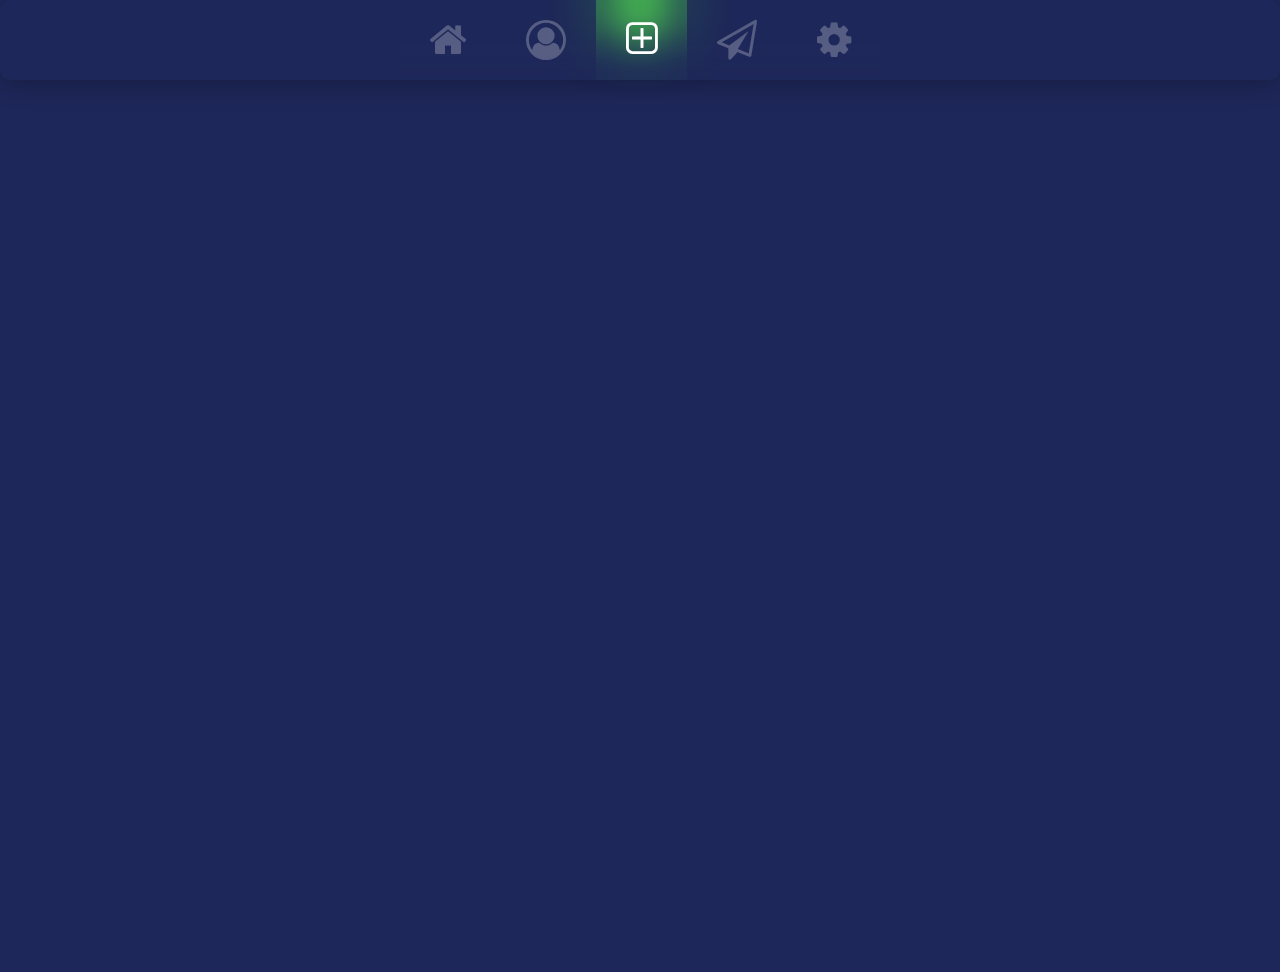
<file: index.html>
<html>
    <link rel="stylesheet" href="index.css">

<link rel="stylesheet" herf="https://stackpath.bootstrapcnd.com/font-awesome/4.7.0/css/font-awesome.win.css">
<link rel="stylesheet" href="https://cdnjs.cloudflare.com/ajax/libs/font-awesome/4.7.0/css/font-awesome.min.css">
<body>
    <ul>
        <li>
            <a href="home.html"><i class="fa fa-home"></i></a>
        </li>
        <li>
            <a href=""><i class ="fa fa-user-circle-o"></i></a>
        </li>
        <li class="activo">
            <a><i class="fa fa-plus-square-o"></i></a>
        </li>
        <li>
            <a><i class="fa fa-send-o"></i></a>
        </li>
        <li>
            <a><i class="fa fa-gear"></i></a>
        </li>
        <div id="marcador">
        </div>
    </ul>
    <script>
        let marcador = document.querySelector('#marcador');
        let list = document.querySelectorAll('ul li');

        function moverIindicador(e){
            marcador.style.left = e.offsetLeft+'px';
            marcador.style.width = e.offsetWidth+'px';
        }
        list.forEach(link =>{
            link.addEventListener('mousemove', (e) => {
                moverIindicador(e.target);
            })
        })
        function activo(){
            list.forEach((item) =>
            item.classList.remove('activo'));
            this.classList.add('activo');
        }
        list.forEach((item) =>
        item.addEventListener('mousemove', activo));
    </script>
</body>
</html>
</file>
<file: index.css>
*{
    margin: 0;
    padding: 0;
    box-sizing: border-box;
}
body{
    justify-content: center;
    align-items: center;
    min-height: 108vh;
    background:#1E2759 ;
}
ul{
    position: relative;
    display: flex;
    justify-content: center;
    align-items: center;
    border-radius: 10px;
    box-shadow: 0 5px 25px rgba(0, 0, 0, 0.25);
}
ul li{
    list-style: none;
}
ul li a{
    position: relative;
    color: #fff;
    text-decoration: none;
    display: inline-block;
    padding: 20px 30px;
    z-index: 1808;
    backdrop-filter: blur(15px);
}
ul li a .fa{
    font-size: 2.5em;
    pointer-events: none;
    opacity: 0.25;
    transition: 0.25s;
}
ul li:hover a .fa
{
    opacity: 1;
}
#marcador{
    position: absolute;
    top: 0;
    transition: 0.5s;
    z-index: 1;
}
#marcador::before{
    content: '';
    position: absolute;
    top: -10px;
    left: 50%;
    transform: translateX(-50%);
    width: 50px;
    height: 40px;
    border-radius: 8px;
    background: #5da6ff;
    box-shadow: 0 0 15px #5da6ff,
    0 0 30px #5da6ff,
    0 0 45px #5da6ff,
    0 0 60px #5da6ff,
}
ul li.activo a .fa{
    opacity: 1;
}
ul li:nth-child(1).activo ~ #marcador::before{
    background: #ff0;
    box-shadow: 0 0 15px #ff0,
    0 0 30px #ff0
    0 0 45px #ff0
    0 0 60px #ff0;
}
ul li:nth-child(2).activo ~ #marcador::before{
    background: #ff3300;
    box-shadow: 0 0 15px #ff3300,
    0 0 30px #ff3300,
    0 0 45px #ff3300,
    0 0 60px #ff3300;
}
ul li:nth-child(3).activo ~ #marcador::before{
    background: #41a951;
    box-shadow: 0 0 15px #41a951,
    0 0 30px #41a951,
    0 0 45px #41a951,
    0 0 60px #41a951;
}
ul li:nth-child(4).activo ~ #marcador::before{
    background: #ff308f;
    box-shadow: 0 0 15px #ff308f,
    0 0 30px #ff308f,
    0 0 45px #ff308f,
    0 0 60px #ff308f;
}
ul li:nth-child(5).activo ~ #marcador::before{
    background: #df2fff;
    box-shadow: 0 0 15px #df2fff,
    0 0 30px #df2fff,
    0 0 45px #df2fff,
    0 0 60px #df2fff;
}
</file>
